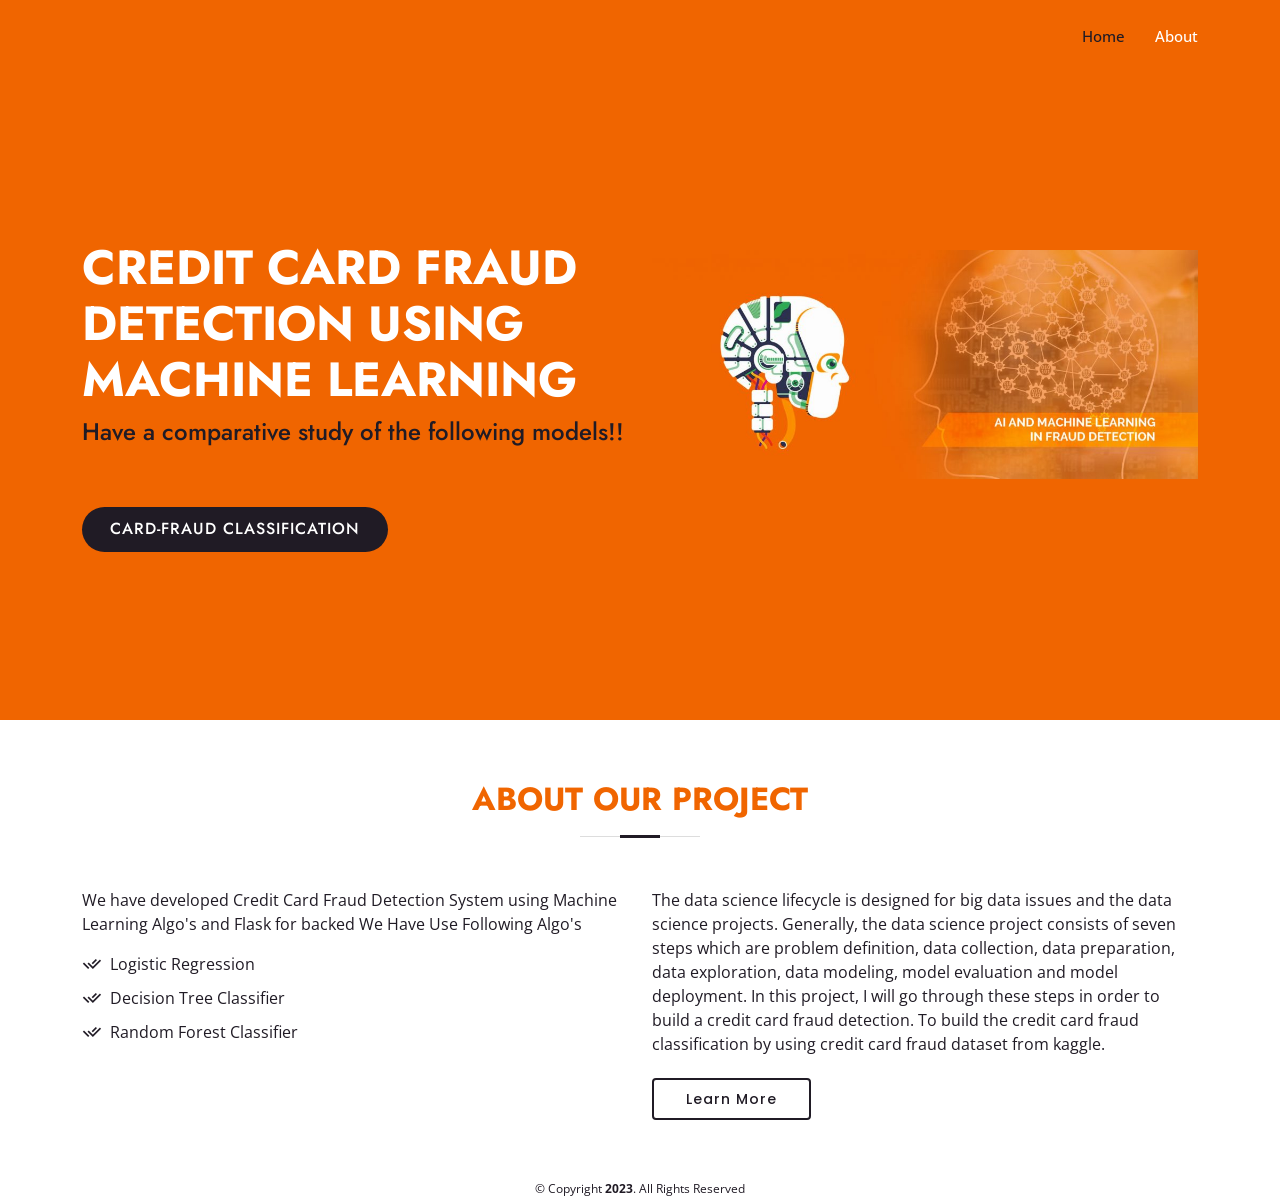
<file: Flask/templates/index.html>
<!DOCTYPE html>
<html lang="en">

<head>
  <meta charset="utf-8">
  <meta content="width=device-width, initial-scale=1.0" name="viewport">

  <title>Fraud Detection</title>
  <meta content="" name="description">
  <meta content="" name="keywords">

  <!-- Favicons-->
  <link href="../static/img/p4.png" rel="icon">
  

  <!-- Google Fonts -->
  <link href="https://fonts.googleapis.com/css?family=Open+Sans:300,300i,400,400i,600,600i,700,700i|Jost:300,300i,400,400i,500,500i,600,600i,700,700i|Poppins:300,300i,400,400i,500,500i,600,600i,700,700i" rel="stylesheet">

  <!--  Vendor CSS Files -->
  <link href="../static/vendor/aos/aos.css" rel="stylesheet">
  <link href="../static/vendor/bootstrap/css/bootstrap.min.css" rel="stylesheet">
  <link href="../static/vendor/bootstrap-icons/bootstrap-icons.css" rel="stylesheet">
  <link href="../static/vendor/boxicons/css/boxicons.min.css" rel="stylesheet">
  <link href="../static/vendor/glightbox/css/glightbox.min.css" rel="stylesheet">
  <link href="../static/vendor/remixicon/remixicon.css" rel="stylesheet">
  <link href="../static/vendor/swiper/swiper-bundle.min.css" rel="stylesheet"> 

  <link href="../static/css/style.css" rel="stylesheet">

</head>

<body>

  <!-- ======= Header ======= -->
  <header id="header" class="fixed-top ">
    <div class="container d-flex align-items-center">

      <h1 class="logo me-auto"><a href="#"></a></h1>

      <nav id="navbar" class="navbar">
        <ul>
          <li><a class="nav-link scrollto active" href="#hero">Home</a></li>
          <li><a class="nav-link scrollto" href="#about">About</a></li>
          </ul>
        <i class="bi bi-list mobile-nav-toggle"></i>
      </nav><!-- .navbar -->

    </div>
  </header><!-- End Header -->

  <section id="hero" class="d-flex align-items-center",style="background-image:url('../static/img/download.jpg');">

    <div class="container">
      <div class="row">
        <div class="col-lg-6 d-flex flex-column justify-content-center pt-4 pt-lg-0 order-2 order-lg-1" data-aos="fade-up" data-aos-delay="200">
          <h1>CREDIT CARD FRAUD DETECTION USING MACHINE LEARNING</h1>
          <h2 style="color:#201b25">Have a comparative study of the following models!!</h2>
          <div class="d-flex justify-content-center justify-content-lg-start">
            <a href="{{url_for('showclf')}}" class="btn-get-started scrollto"> CARD-FRAUD CLASSIFICATION </a>&nbsp&nbsp&nbsp&nbsp

          </div>
        </div>
        <div class="col-lg-6 order-1 order-lg-2 p4" data-aos="zoom-in" data-aos-delay="200">
          <img src="../static/img/home.jpg" class="img-fluid animated" alt="">
        </div>
      </div>
    </div>

  </section>

  
    <!-- ======= About Us Section ======= -->
    <section id="about" class="about">
      <div class="container" data-aos="fade-up">

        <div class="section-title">
          <h2>About Our Project</h2>
        </div>

        <div class="row content">
          <div class="col-lg-6">
            <p>
              We have developed Credit Card Fraud Detection System using Machine Learning Algo's and Flask for backed
              We Have Use Following Algo's
            </p>
            <ul>
              <li><i class="ri-check-double-line"></i> Logistic Regression</li>
              <li><i class="ri-check-double-line"></i> Decision Tree Classifier</li>
              <li><i class="ri-check-double-line"></i> Random Forest Classifier</li>
            </ul>
          </div>
          <div class="col-lg-6 pt-4 pt-lg-0">
            <p>
              The data science lifecycle is designed for big data issues and the data science projects. Generally, the data science project consists of seven steps which are problem definition,
               data collection, data preparation, data exploration, data modeling, model evaluation and model deployment.

              In this project, I will go through these steps in order to build a credit card fraud detection. 
              To build the credit card fraud classification by using credit card fraud dataset from kaggle.
            </p>
            <a href="#" class="btn-learn-more">Learn More</a>
          </div>
        </div>

      </div>
    </section><!-- End About Us Section -->

    
    <div style=" text-align: center;font-size: 12px;" class="container footer-bottom clearfix">
      <div class="copyright">
        &copy; Copyright <strong><span>2023</span></strong>. All Rights Reserved
      </div>
      <div class="credits">
        
      </div>
    </div>
  </footer><!-- End Footer -->

  <div id="preloader"></div>
  <a href="#" class="back-to-top d-flex align-items-center justify-content-center"><i class="bi bi-arrow-up-short"></i></a>

  <!-- Vendor JS Files -->
  <script src="../static/vendor/aos/aos.js"></script>
  <script src="../static/vendor/bootstrap/js/bootstrap.bundle.min.js"></script>
  <script src="../static/vendor/glightbox/js/glightbox.min.js"></script>
  <script src="../static/vendor/isotope-layout/isotope.pkgd.min.js"></script>
  <script src="../static/vendor/php-email-form/validate.js"></script>
  <script src="../static/vendor/swiper/swiper-bundle.min.js"></script>
  <script src="../static/vendor/waypoints/noframework.waypoints.js"></script>

  <!-- Template Main JS File -->
  <script src="../static/js/main.js"></script>

</body>

</html>
</file>
<file: Flask/static/css/style.css>
/**
* Template Name: Arsha - v4.0.0
* Template URL: https://bootstrapmade.com/arsha-free-bootstrap-html-template-corporate/
* Author: BootstrapMade.com
* License: https://bootstrapmade.com/license/
*/

/*--------------------------------------------------------------
# General
--------------------------------------------------------------*/
body {
  font-family: "Open Sans", sans-serif;
  color: #201b25;
}

a {
  color: #201b25;
  text-decoration: none;
}

a:hover {
  color: #73c5eb;
  text-decoration: none;
}

h1, h2, h3, h4, h5, h6 {
  font-family: "Jost", sans-serif;
}

/*--------------------------------------------------------------
# Preloader
--------------------------------------------------------------*/
#preloader {
  position: fixed;
  top: 0;
  left: 0;
  right: 0;
  bottom: 0;
  z-index: 9999;
  overflow: hidden;
  background: #f06500;
}

#preloader:before {
  content: "";
  position: fixed;
  top: calc(50% - 30px);
  left: calc(50% - 30px);
  border: 6px solid #f06500;
  border-top-color: #fff;
  border-bottom-color: #fff;
  border-radius: 50%;
  width: 60px;
  height: 60px;
  -webkit-animation: animate-preloader 1s linear infinite;
  animation: animate-preloader 1s linear infinite;
}

@-webkit-keyframes animate-preloader {
  0% {
    transform: rotate(0deg);
  }
  100% {
    transform: rotate(360deg);
  }
}

@keyframes animate-preloader {
  0% {
    transform: rotate(0deg);
  }
  100% {
    transform: rotate(360deg);
  }
}

/*--------------------------------------------------------------
# Back to top button
--------------------------------------------------------------*/
.back-to-top {
  position: fixed;
  visibility: hidden;
  opacity: 0;
  right: 15px;
  bottom: 15px;
  z-index: 996;
  background: #201b25;
  width: 40px;
  height: 40px;
  border-radius: 50px;
  transition: all 0.4s;
}

.back-to-top i {
  font-size: 24px;
  color: #fff;
  line-height: 0;
}

.back-to-top:hover {
  background: #6bc1e9;
  color: #fff;
}

.back-to-top.active {
  visibility: visible;
  opacity: 1;
}

/*--------------------------------------------------------------
# Header
--------------------------------------------------------------*/
#header {
  transition: all 0.5s;
  z-index: 997;
  padding: 15px 0;
}

#header.header-scrolled, #header.header-inner-pages {
  background: rgba(40, 58, 90, 0.9);
}

#header .logo {
  font-size: 30px;
  margin: 0;
  padding: 0;
  line-height: 1;
  font-weight: 500;
  letter-spacing: 2px;
  text-transform: uppercase;
}

#header .logo a {
  color: #fff;
}

#header .logo img {
  max-height: 40px;
}

/*--------------------------------------------------------------
# Navigation Menu
--------------------------------------------------------------*/
/**
* Desktop Navigation 
*/
.navbar {
  padding: 0;
}

.navbar ul {
  margin: 0;
  padding: 0;
  display: flex;
  list-style: none;
  align-items: center;
}

.navbar li {
  position: relative;
}

.navbar a {
  display: flex;
  align-items: center;
  justify-content: space-between;
  padding: 10px 0 10px 30px;
  font-size: 15px;
  font-weight: 500;
  color: #fff;
  white-space: nowrap;
  transition: 0.3s;
}

.navbar a i {
  font-size: 12px;
  line-height: 0;
  margin-left: 5px;
}

.navbar a:hover, .navbar .active, .navbar li:hover > a {
  color: #201b25;
}

.navbar .getstarted {
  padding: 8px 20px;
  margin-left: 30px;
  border-radius: 50px;
  color: #fff;
  font-size: 14px;
  border: 2px solid #201b25;
  font-weight: 600;
}

.navbar .getstarted:hover {
  color: #fff;
  background: #31a9e1;
}

.navbar .dropdown ul {
  display: block;
  position: absolute;
  left: 14px;
  top: calc(100% + 30px);
  margin: 0;
  padding: 10px 0;
  z-index: 99;
  opacity: 0;
  visibility: hidden;
  background: #fff;
  box-shadow: 0px 0px 30px rgba(127, 137, 161, 0.25);
  transition: 0.3s;
  border-radius: 4px;
}

.navbar .dropdown ul li {
  min-width: 200px;
}

.navbar .dropdown ul a {
  padding: 10px 20px;
  font-size: 14px;
  text-transform: none;
  font-weight: 500;
  color: #0c3c53;
}

.navbar .dropdown ul a i {
  font-size: 12px;
}

.navbar .dropdown ul a:hover, .navbar .dropdown ul .active:hover, .navbar .dropdown ul li:hover > a {
  color: #201b25;
}

.navbar .dropdown:hover > ul {
  opacity: 1;
  top: 100%;
  visibility: visible;
}

.navbar .dropdown .dropdown ul {
  top: 0;
  left: calc(100% - 30px);
  visibility: hidden;
}

.navbar .dropdown .dropdown:hover > ul {
  opacity: 1;
  top: 0;
  left: 100%;
  visibility: visible;
}

@media (max-width: 1366px) {
  .navbar .dropdown .dropdown ul {
    left: -90%;
  }
  .navbar .dropdown .dropdown:hover > ul {
    left: -100%;
  }
}

/**
* Mobile Navigation 
*/
.mobile-nav-toggle {
  color: #fff;
  font-size: 28px;
  cursor: pointer;
  display: none;
  line-height: 0;
  transition: 0.5s;
}

.mobile-nav-toggle.bi-x {
  color: #fff;
}

@media (max-width: 991px) {
  .mobile-nav-toggle {
    display: block;
  }
  .navbar ul {
    display: none;
  }
}

.navbar-mobile {
  position: fixed;
  overflow: hidden;
  top: 0;
  right: 0;
  left: 0;
  bottom: 0;
  background: rgba(40, 58, 90, 0.9);
  transition: 0.3s;
  z-index: 999;
}

.navbar-mobile .mobile-nav-toggle {
  position: absolute;
  top: 15px;
  right: 15px;
}

.navbar-mobile ul {
  display: block;
  position: absolute;
  top: 55px;
  right: 15px;
  bottom: 15px;
  left: 15px;
  padding: 10px 0;
  border-radius: 10px;
  background-color: #fff;
  overflow-y: auto;
  transition: 0.3s;
}

.navbar-mobile a {
  padding: 10px 20px;
  font-size: 15px;
  color: #f06500;
}

.navbar-mobile a:hover, .navbar-mobile .active, .navbar-mobile li:hover > a {
  color: #201b25;
}

.navbar-mobile .getstarted {
  margin: 15px;
  color: #f06500;
}

.navbar-mobile .dropdown ul {
  position: static;
  display: none;
  margin: 10px 20px;
  padding: 10px 0;
  z-index: 99;
  opacity: 1;
  visibility: visible;
  background: #fff;
  box-shadow: 0px 0px 30px rgba(127, 137, 161, 0.25);
}

.navbar-mobile .dropdown ul li {
  min-width: 200px;
}

.navbar-mobile .dropdown ul a {
  padding: 10px 20px;
}

.navbar-mobile .dropdown ul a i {
  font-size: 12px;
}

.navbar-mobile .dropdown ul a:hover, .navbar-mobile .dropdown ul .active:hover, .navbar-mobile .dropdown ul li:hover > a {
  color: #201b25;
}

.navbar-mobile .dropdown > .dropdown-active {
  display: block;
}

/*--------------------------------------------------------------
# Hero Section
--------------------------------------------------------------*/
#hero {
  width: 100%;
  height: 80vh;
  background: #f06500;
}

#hero .container {
  padding-top: 72px;
}

#hero h1 {
  margin: 0 0 10px 0;
  font-size: 48px;
  font-weight: 700;
  line-height: 56px;
  color: #fff;
}

#hero h2 {
  color: rgba(255, 255, 255, 0.6);
  margin-bottom: 50px;
  font-size: 24px;
}

#hero .btn-get-started {
  font-family: "Jost", sans-serif;
  font-weight: 500;
  font-size: 16px;
  letter-spacing: 1px;
  display: inline-block;
  padding: 10px 28px 11px 28px;
  border-radius: 50px;
  transition: 0.5s;
  margin: 10px 0 0 0;
  color: #fff;
  background: #201b25;
}

#hero .btn-get-started:hover {
  background: #201b25;
}

#hero .btn-watch-video {
  font-size: 16px;
  display: flex;
  align-items: center;
  transition: 0.5s;
  margin: 10px 0 0 25px;
  color: #fff;
  line-height: 1;
}

#hero .btn-watch-video i {
  line-height: 0;
  color: #fff;
  font-size: 32px;
  transition: 0.3s;
  margin-right: 8px;
}

#hero .btn-watch-video:hover i {
  color: #201b25;
}

#hero .animated {
  animation: up-down 2s ease-in-out infinite alternate-reverse both;
}

@media (max-width: 991px) {
  #hero {
    height: 100vh;
    text-align: center;
  }
  #hero .animated {
    -webkit-animation: none;
    animation: none;
  }
  #hero .hero-img {
    text-align: center;
  }
  #hero .hero-img img {
    width: 50%;
  }
}

@media (max-width: 768px) {
  #hero h1 {
    font-size: 28px;
    line-height: 36px;
  }
  #hero h2 {
    font-size: 18px;
    line-height: 24px;
    margin-bottom: 30px;
  }
  #hero .hero-img img {
    width: 70%;
  }
}

@media (max-width: 575px) {
  #hero .hero-img img {
    width: 80%;
  }
  #hero .btn-get-started {
    font-size: 16px;
    padding: 10px 24px 11px 24px;
  }
}

@-webkit-keyframes up-down {
  0% {
    transform: translateY(10px);
  }
  100% {
    transform: translateY(-10px);
  }
}

@keyframes up-down {
  0% {
    transform: translateY(10px);
  }
  100% {
    transform: translateY(-10px);
  }
}

/*--------------------------------------------------------------
# Sections General
--------------------------------------------------------------*/
section {
  padding: 60px 0;
  overflow: hidden;
}

.section-bg {
  background-color: #f3f5fa;
}

.section-title {
  text-align: center;
  padding-bottom: 30px;
}

.section-title h2 {
  font-size: 32px;
  font-weight: bold;
  text-transform: uppercase;
  margin-bottom: 20px;
  padding-bottom: 20px;
  position: relative;
  color: #f06500;
}

.section-title h2::before {
  content: '';
  position: absolute;
  display: block;
  width: 120px;
  height: 1px;
  background: #ddd;
  bottom: 1px;
  left: calc(50% - 60px);
}

.section-title h2::after {
  content: '';
  position: absolute;
  display: block;
  width: 40px;
  height: 3px;
  background: #201b25;
  bottom: 0;
  left: calc(50% - 20px);
}

.section-title p {
  margin-bottom: 0;
}

/*--------------------------------------------------------------
# Cliens
--------------------------------------------------------------*/
.cliens {
  padding: 12px 0;
  text-align: center;
}

.cliens img {
  max-width: 45%;
  transition: all 0.4s ease-in-out;
  display: inline-block;
  padding: 15px 0;
  filter: grayscale(100);
}

.cliens img:hover {
  filter: none;
  transform: scale(1.1);
}

@media (max-width: 768px) {
  .cliens img {
    max-width: 40%;
  }
}

/*--------------------------------------------------------------
# About Us
--------------------------------------------------------------*/
.about .content h3 {
  font-weight: 600;
  font-size: 26px;
}

.about .content ul {
  list-style: none;
  padding: 0;
}

.about .content ul li {
  padding-left: 28px;
  position: relative;
}

.about .content ul li + li {
  margin-top: 10px;
}

.about .content ul i {
  position: absolute;
  left: 0;
  top: 2px;
  font-size: 20px;
  color: #201b25;
  line-height: 1;
}

.about .content p:last-child {
  margin-bottom: 0;
}

.about .content .btn-learn-more {
  font-family: "Poppins", sans-serif;
  font-weight: 500;
  font-size: 14px;
  letter-spacing: 1px;
  display: inline-block;
  padding: 12px 32px;
  border-radius: 4px;
  transition: 0.3s;
  line-height: 1;
  color: #201b25;
  -webkit-animation-delay: 0.8s;
  animation-delay: 0.8s;
  margin-top: 6px;
  border: 2px solid #201b25;
}

.about .content .btn-learn-more:hover {
  background: #201b25;
  color: #fff;
  text-decoration: none;
}

/*--------------------------------------------------------------
# Why Us
--------------------------------------------------------------*/
.why-us .content {
  padding: 60px 100px 0 100px;
}

.why-us .content h3 {
  font-weight: 400;
  font-size: 34px;
  color: #f06500;
}

.why-us .content h4 {
  font-size: 20px;
  font-weight: 700;
  margin-top: 5px;
}

.why-us .content p {
  font-size: 15px;
  color: #848484;
}

.why-us .img {
  background-size: contain;
  background-repeat: no-repeat;
  background-position: center center;
}

.why-us .accordion-list {
  padding: 0 100px 60px 100px;
}

.why-us .accordion-list ul {
  padding: 0;
  list-style: none;
}

.why-us .accordion-list li + li {
  margin-top: 15px;
}

.why-us .accordion-list li {
  padding: 20px;
  background: #fff;
  border-radius: 4px;
}

.why-us .accordion-list a {
  display: block;
  position: relative;
  font-family: "Poppins", sans-serif;
  font-size: 16px;
  line-height: 24px;
  font-weight: 500;
  padding-right: 30px;
  outline: none;
  cursor: pointer;
}

.why-us .accordion-list span {
  color: #201b25;
  font-weight: 600;
  font-size: 18px;
  padding-right: 10px;
}

.why-us .accordion-list i {
  font-size: 24px;
  position: absolute;
  right: 0;
  top: 0;
}

.why-us .accordion-list p {
  margin-bottom: 0;
  padding: 10px 0 0 0;
}

.why-us .accordion-list .icon-show {
  display: none;
}

.why-us .accordion-list a.collapsed {
  color: #343a40;
}

.why-us .accordion-list a.collapsed:hover {
  color: #201b25;
}

.why-us .accordion-list a.collapsed .icon-show {
  display: inline-block;
}

.why-us .accordion-list a.collapsed .icon-close {
  display: none;
}

@media (max-width: 1024px) {
  .why-us .content, .why-us .accordion-list {
    padding-left: 0;
    padding-right: 0;
  }
}

@media (max-width: 992px) {
  .why-us .img {
    min-height: 400px;
  }
  .why-us .content {
    padding-top: 30px;
  }
  .why-us .accordion-list {
    padding-bottom: 30px;
  }
}

@media (max-width: 575px) {
  .why-us .img {
    min-height: 200px;
  }
}

/*--------------------------------------------------------------
# Skills
--------------------------------------------------------------*/
.skills .content h3 {
  font-weight: 700;
  font-size: 32px;
  color: #f06500;
  font-family: "Poppins", sans-serif;
}

.skills .content ul {
  list-style: none;
  padding: 0;
}

.skills .content ul li {
  padding-bottom: 10px;
}

.skills .content ul i {
  font-size: 20px;
  padding-right: 4px;
  color: #201b25;
}

.skills .content p:last-child {
  margin-bottom: 0;
}

.skills .progress {
  height: 60px;
  display: block;
  background: none;
  border-radius: 0;
}

.skills .progress .skill {
  padding: 0;
  margin: 0 0 6px 0;
  text-transform: uppercase;
  display: block;
  font-weight: 600;
  font-family: "Poppins", sans-serif;
  color: #f06500;
}

.skills .progress .skill .val {
  float: right;
  font-style: normal;
}

.skills .progress-bar-wrap {
  background: #e8edf5;
  height: 10px;
}

.skills .progress-bar {
  width: 1px;
  height: 10px;
  transition: .9s;
  background-color: #4668a2;
}

/*--------------------------------------------------------------
# Services
--------------------------------------------------------------*/
.services .icon-box {
  box-shadow: 0px 0 25px 0 rgba(0, 0, 0, 0.1);
  padding: 50px 30px;
  transition: all ease-in-out 0.4s;
  background: #fff;
}

.services .icon-box .icon {
  margin-bottom: 10px;
}

.services .icon-box .icon i {
  color: #201b25;
  font-size: 36px;
  transition: 0.3s;
}

.services .icon-box h4 {
  font-weight: 500;
  margin-bottom: 15px;
  font-size: 24px;
}

.services .icon-box h4 a {
  color: #f06500;
  transition: ease-in-out 0.3s;
}

.services .icon-box p {
  line-height: 24px;
  font-size: 14px;
  margin-bottom: 0;
}

.services .icon-box:hover {
  transform: translateY(-10px);
}

.services .icon-box:hover h4 a {
  color: #201b25;
}

/*--------------------------------------------------------------
# Cta
--------------------------------------------------------------*/
.cta {
  background: linear-gradient(rgba(40, 58, 90, 0.9), rgba(40, 58, 90, 0.9)), url("../img/cta-bg.jpg") fixed center center;
  background-size: cover;
  padding: 120px 0;
}

.cta h3 {
  color: #fff;
  font-size: 28px;
  font-weight: 700;
}

.cta p {
  color: #fff;
}

.cta .cta-btn {
  font-family: "Jost", sans-serif;
  font-weight: 500;
  font-size: 16px;
  letter-spacing: 1px;
  display: inline-block;
  padding: 12px 40px;
  border-radius: 50px;
  transition: 0.5s;
  margin: 10px;
  border: 2px solid #fff;
  color: #fff;
}

.cta .cta-btn:hover {
  background: #201b25;
  border: 2px solid #201b25;
}

@media (max-width: 1024px) {
  .cta {
    background-attachment: scroll;
  }
}

@media (min-width: 769px) {
  .cta .cta-btn-container {
    display: flex;
    align-items: center;
    justify-content: flex-end;
  }
}

/*--------------------------------------------------------------
# Portfolio
--------------------------------------------------------------*/
.portfolio #portfolio-flters {
  list-style: none;
  margin-bottom: 20px;
}

.portfolio #portfolio-flters li {
  cursor: pointer;
  display: inline-block;
  margin: 10px 5px;
  font-size: 15px;
  font-weight: 500;
  line-height: 1;
  color: #201b25;
  transition: all 0.3s;
  padding: 8px 20px;
  border-radius: 50px;
  font-family: "Poppins", sans-serif;
}

.portfolio #portfolio-flters li:hover, .portfolio #portfolio-flters li.filter-active {
  background: #201b25;
  color: #fff;
}

.portfolio .portfolio-item {
  margin-bottom: 30px;
}

.portfolio .portfolio-item .portfolio-img {
  overflow: hidden;
}

.portfolio .portfolio-item .portfolio-img img {
  transition: all 0.6s;
}

.portfolio .portfolio-item .portfolio-info {
  opacity: 0;
  position: absolute;
  left: 15px;
  bottom: 0;
  z-index: 3;
  right: 15px;
  transition: all 0.3s;
  background: rgba(55, 81, 126, 0.8);
  padding: 10px 15px;
}

.portfolio .portfolio-item .portfolio-info h4 {
  font-size: 18px;
  color: #fff;
  font-weight: 600;
  color: #fff;
  margin-bottom: 0px;
}

.portfolio .portfolio-item .portfolio-info p {
  color: #f9fcfe;
  font-size: 14px;
  margin-bottom: 0;
}

.portfolio .portfolio-item .portfolio-info .preview-link, .portfolio .portfolio-item .portfolio-info .details-link {
  position: absolute;
  right: 40px;
  font-size: 24px;
  top: calc(50% - 18px);
  color: #fff;
  transition: 0.3s;
}

.portfolio .portfolio-item .portfolio-info .preview-link:hover, .portfolio .portfolio-item .portfolio-info .details-link:hover {
  color: #201b25;
}

.portfolio .portfolio-item .portfolio-info .details-link {
  right: 10px;
}

.portfolio .portfolio-item:hover .portfolio-img img {
  transform: scale(1.15);
}

.portfolio .portfolio-item:hover .portfolio-info {
  opacity: 1;
}

/*--------------------------------------------------------------
# Portfolio Details
--------------------------------------------------------------*/
.portfolio-details {
  padding-top: 40px;
}

.portfolio-details .portfolio-details-slider img {
  width: 100%;
}

.portfolio-details .portfolio-details-slider .swiper-pagination {
  margin-top: 20px;
  position: relative;
}

.portfolio-details .portfolio-details-slider .swiper-pagination .swiper-pagination-bullet {
  width: 12px;
  height: 12px;
  background-color: #fff;
  opacity: 1;
  border: 1px solid #201b25;
}

.portfolio-details .portfolio-details-slider .swiper-pagination .swiper-pagination-bullet-active {
  background-color: #201b25;
}

.portfolio-details .portfolio-info {
  padding: 30px;
  box-shadow: 0px 0 30px rgba(55, 81, 126, 0.08);
}

.portfolio-details .portfolio-info h3 {
  font-size: 22px;
  font-weight: 700;
  margin-bottom: 20px;
  padding-bottom: 20px;
  border-bottom: 1px solid #eee;
}

.portfolio-details .portfolio-info ul {
  list-style: none;
  padding: 0;
  font-size: 15px;
}

.portfolio-details .portfolio-info ul li + li {
  margin-top: 10px;
}

.portfolio-details .portfolio-description {
  padding-top: 30px;
}

.portfolio-details .portfolio-description h2 {
  font-size: 26px;
  font-weight: 700;
  margin-bottom: 20px;
}

.portfolio-details .portfolio-description p {
  padding: 0;
}

/*--------------------------------------------------------------
# Team
--------------------------------------------------------------*/
.team .member {
  position: relative;
  box-shadow: 0px 2px 15px rgba(0, 0, 0, 0.1);
  padding: 30px;
  border-radius: 5px;
  background: #fff;
  transition: 0.5s;
}

.team .member .pic {
  overflow: hidden;
  width: 180px;
  border-radius: 50%;
}

.team .member .pic img {
  transition: ease-in-out 0.3s;
}

.team .member:hover {
  transform: translateY(-10px);
}

.team .member .member-info {
  padding-left: 30px;
}

.team .member h4 {
  font-weight: 700;
  margin-bottom: 5px;
  font-size: 20px;
  color: #f06500;
}

.team .member span {
  display: block;
  font-size: 15px;
  padding-bottom: 10px;
  position: relative;
  font-weight: 500;
}

.team .member span::after {
  content: '';
  position: absolute;
  display: block;
  width: 50px;
  height: 1px;
  background: #cbd6e9;
  bottom: 0;
  left: 0;
}

.team .member p {
  margin: 10px 0 0 0;
  font-size: 14px;
}

.team .member .social {
  margin-top: 12px;
  display: flex;
  align-items: center;
  justify-content: flex-start;
}

.team .member .social a {
  transition: ease-in-out 0.3s;
  display: flex;
  align-items: center;
  justify-content: center;
  border-radius: 50px;
  width: 32px;
  height: 32px;
  background: #eff2f8;
}

.team .member .social a i {
  color: #f06500;
  font-size: 16px;
  margin: 0 2px;
}

.team .member .social a:hover {
  background: #201b25;
}

.team .member .social a:hover i {
  color: #fff;
}

.team .member .social a + a {
  margin-left: 8px;
}

/*--------------------------------------------------------------
# Pricing
--------------------------------------------------------------*/
.pricing .row {
  padding-top: 40px;
}

.pricing .box {
  padding: 60px 40px;
  box-shadow: 0 3px 20px -2px rgba(20, 45, 100, 0.1);
  background: #fff;
  height: 100%;
  border-top: 4px solid #fff;
  border-radius: 5px;
}

.pricing h3 {
  font-weight: 500;
  margin-bottom: 15px;
  font-size: 20px;
  color: #f06500;
}

.pricing h4 {
  font-size: 48px;
  color: #f06500;
  font-weight: 400;
  font-family: "Jost", sans-serif;
  margin-bottom: 25px;
}

.pricing h4 sup {
  font-size: 28px;
}

.pricing h4 span {
  color: #201b25;
  font-size: 18px;
  display: block;
}

.pricing ul {
  padding: 20px 0;
  list-style: none;
  color: #999;
  text-align: left;
  line-height: 20px;
}

.pricing ul li {
  padding: 10px 0 10px 30px;
  position: relative;
}

.pricing ul i {
  color: #28a745;
  font-size: 24px;
  position: absolute;
  left: 0;
  top: 6px;
}

.pricing ul .na {
  color: #ccc;
}

.pricing ul .na i {
  color: #ccc;
}

.pricing ul .na span {
  text-decoration: line-through;
}

.pricing .buy-btn {
  display: inline-block;
  padding: 12px 35px;
  border-radius: 50px;
  color: #201b25;
  transition: none;
  font-size: 16px;
  font-weight: 500;
  font-family: "Jost", sans-serif;
  transition: 0.3s;
  border: 1px solid #201b25;
}

.pricing .buy-btn:hover {
  background: #201b25;
  color: #fff;
}

.pricing .featured {
  border-top-color: #201b25;
}

.pricing .featured .buy-btn {
  background: #201b25;
  color: #fff;
}

.pricing .featured .buy-btn:hover {
  background: #23a3df;
}

@media (max-width: 992px) {
  .pricing .box {
    max-width: 60%;
    margin: 0 auto 30px auto;
  }
}

@media (max-width: 767px) {
  .pricing .box {
    max-width: 80%;
    margin: 0 auto 30px auto;
  }
}

@media (max-width: 420px) {
  .pricing .box {
    max-width: 100%;
    margin: 0 auto 30px auto;
  }
}

/*--------------------------------------------------------------
# Frequently Asked Questions
--------------------------------------------------------------*/
.faq .faq-list {
  padding: 0 100px;
}

.faq .faq-list ul {
  padding: 0;
  list-style: none;
}

.faq .faq-list li + li {
  margin-top: 15px;
}

.faq .faq-list li {
  padding: 20px;
  background: #fff;
  border-radius: 4px;
  position: relative;
}

.faq .faq-list a {
  display: block;
  position: relative;
  font-family: "Poppins", sans-serif;
  font-size: 16px;
  line-height: 24px;
  font-weight: 500;
  padding: 0 30px;
  outline: none;
  cursor: pointer;
}

.faq .faq-list .icon-help {
  font-size: 24px;
  position: absolute;
  right: 0;
  left: 20px;
  color: #201b25;
}

.faq .faq-list .icon-show, .faq .faq-list .icon-close {
  font-size: 24px;
  position: absolute;
  right: 0;
  top: 0;
}

.faq .faq-list p {
  margin-bottom: 0;
  padding: 10px 0 0 0;
}

.faq .faq-list .icon-show {
  display: none;
}

.faq .faq-list a.collapsed {
  color: #f06500;
  transition: 0.3s;
}

.faq .faq-list a.collapsed:hover {
  color: #201b25;
}

.faq .faq-list a.collapsed .icon-show {
  display: inline-block;
}

.faq .faq-list a.collapsed .icon-close {
  display: none;
}

@media (max-width: 1200px) {
  .faq .faq-list {
    padding: 0;
  }
}

/*--------------------------------------------------------------
# Contact
--------------------------------------------------------------*/
.contact .info {
  border-top: 3px solid #201b25;
  border-bottom: 3px solid #201b25;
  padding: 30px;
  background: #fff;
  width: 100%;
  box-shadow: 0 0 24px 0 rgba(0, 0, 0, 0.1);
}

.contact .info i {
  font-size: 20px;
  color: #201b25;
  float: left;
  width: 44px;
  height: 44px;
  background: #e7f5fb;
  display: flex;
  justify-content: center;
  align-items: center;
  border-radius: 50px;
  transition: all 0.3s ease-in-out;
}

.contact .info h4 {
  padding: 0 0 0 60px;
  font-size: 22px;
  font-weight: 600;
  margin-bottom: 5px;
  color: #f06500;
}

.contact .info p {
  padding: 0 0 10px 60px;
  margin-bottom: 20px;
  font-size: 14px;
  color: #6182ba;
}

.contact .info .email p {
  padding-top: 5px;
}

.contact .info .social-links {
  padding-left: 60px;
}

.contact .info .social-links a {
  font-size: 18px;
  display: inline-block;
  background: #333;
  color: #fff;
  line-height: 1;
  padding: 8px 0;
  border-radius: 50%;
  text-align: center;
  width: 36px;
  height: 36px;
  transition: 0.3s;
  margin-right: 10px;
}

.contact .info .social-links a:hover {
  background: #201b25;
  color: #fff;
}

.contact .info .email:hover i, .contact .info .address:hover i, .contact .info .phone:hover i {
  background: #201b25;
  color: #fff;
}

.contact .php-email-form {
  width: 100%;
  border-top: 3px solid #201b25;
  border-bottom: 3px solid #201b25;
  padding: 30px;
  background: #fff;
  box-shadow: 0 0 24px 0 rgba(0, 0, 0, 0.12);
}

.contact .php-email-form .form-group {
  padding-bottom: 8px;
}

.contact .php-email-form .validate {
  display: none;
  color: red;
  margin: 0 0 15px 0;
  font-weight: 400;
  font-size: 13px;
}

.contact .php-email-form .error-message {
  display: none;
  color: #fff;
  background: #ed3c0d;
  text-align: left;
  padding: 15px;
  font-weight: 600;
}

.contact .php-email-form .error-message br + br {
  margin-top: 25px;
}

.contact .php-email-form .sent-message {
  display: none;
  color: #fff;
  background: #18d26e;
  text-align: center;
  padding: 15px;
  font-weight: 600;
}

.contact .php-email-form .loading {
  display: none;
  background: #fff;
  text-align: center;
  padding: 15px;
}

.contact .php-email-form .loading:before {
  content: "";
  display: inline-block;
  border-radius: 50%;
  width: 24px;
  height: 24px;
  margin: 0 10px -6px 0;
  border: 3px solid #201b25;
  border-top-color: #eee;
  -webkit-animation: animate-loading 1s linear infinite;
  animation: animate-loading 1s linear infinite;
}

.contact .php-email-form .form-group {
  margin-bottom: 20px;
}

.contact .php-email-form label {
  padding-bottom: 8px;
}

.contact .php-email-form input, .contact .php-email-form textarea {
  border-radius: 0;
  box-shadow: none;
  font-size: 14px;
  border-radius: 4px;
}

.contact .php-email-form input:focus, .contact .php-email-form textarea:focus {
  border-color: #201b25;
}

.contact .php-email-form input {
  height: 44px;
}

.contact .php-email-form textarea {
  padding: 10px 12px;
}

.contact .php-email-form button[type="submit"] {
  background: #201b25;
  border: 0;
  padding: 12px 34px;
  color: #fff;
  transition: 0.4s;
  border-radius: 50px;
}

.contact .php-email-form button[type="submit"]:hover {
  background: #201b25;
}

@-webkit-keyframes animate-loading {
  0% {
    transform: rotate(0deg);
  }
  100% {
    transform: rotate(360deg);
  }
}

@keyframes animate-loading {
  0% {
    transform: rotate(0deg);
  }
  100% {
    transform: rotate(360deg);
  }
}

/*--------------------------------------------------------------
# Breadcrumbs
--------------------------------------------------------------*/
.breadcrumbs {
  padding: 15px 0;
  background: #f3f5fa;
  min-height: 40px;
  margin-top: 72px;
}

@media (max-width: 992px) {
  .breadcrumbs {
    margin-top: 68px;
  }
}

.breadcrumbs h2 {
  font-size: 28px;
  font-weight: 600;
  color: #f06500;
}

.breadcrumbs ol {
  display: flex;
  flex-wrap: wrap;
  list-style: none;
  padding: 0 0 10px 0;
  margin: 0;
  font-size: 14px;
}

.breadcrumbs ol li + li {
  padding-left: 10px;
}

.breadcrumbs ol li + li::before {
  display: inline-block;
  padding-right: 10px;
  color: #4668a2;
  content: "/";
}

/*--------------------------------------------------------------
# Footer
--------------------------------------------------------------*/
#footer {
  font-size: 14px;
  background: #f06500;
}

#footer .footer-newsletter {
  padding: 50px 0;
  background: #f3f5fa;
  text-align: center;
  font-size: 15px;
  color: ##f06500;
}

#footer .footer-newsletter h4 {
  font-size: 24px;
  margin: 0 0 20px 0;
  padding: 0;
  line-height: 1;
  font-weight: 600;
  color: #f06500;
}

#footer .footer-newsletter form {
  margin-top: 30px;
  background: #fff;
  padding: 6px 10px;
  position: relative;
  border-radius: 50px;
  box-shadow: 0px 2px 15px rgba(0, 0, 0, 0.06);
  text-align: left;
}

#footer .footer-newsletter form input[type="email"] {
  border: 0;
  padding: 4px 8px;
  width: calc(100% - 100px);
}

#footer .footer-newsletter form input[type="submit"] {
  position: absolute;
  top: 0;
  right: 0;
  bottom: 0;
  border: 0;
  background: none;
  font-size: 16px;
  padding: 0 20px;
  background: #201b25;
  color: #fff;
  transition: 0.3s;
  border-radius: 50px;
  box-shadow: 0px 2px 15px rgba(0, 0, 0, 0.1);
}

#footer .footer-newsletter form input[type="submit"]:hover {
  background: #201b25;
}

#footer .footer-top {
  padding: 60px 0 30px 0;
  background: #fff;
}

#footer .footer-top .footer-contact {
  margin-bottom: 30px;
}

#footer .footer-top .footer-contact h3 {
  font-size: 28px;
  margin: 0 0 10px 0;
  padding: 2px 0 2px 0;
  line-height: 1;
  text-transform: uppercase;
  font-weight: 600;
  color: #f06500;
}

#footer .footer-top .footer-contact p {
  font-size: 14px;
  line-height: 24px;
  margin-bottom: 0;
  font-family: "Jost", sans-serif;
  color: #5e5e5e;
}

#footer .footer-top h4 {
  font-size: 16px;
  font-weight: bold;
  color: #f06500;
  position: relative;
  padding-bottom: 12px;
}

#footer .footer-top .footer-links {
  margin-bottom: 30px;
}

#footer .footer-top .footer-links ul {
  list-style: none;
  padding: 0;
  margin: 0;
}

#footer .footer-top .footer-links ul i {
  padding-right: 2px;
  color: #201b25;
  font-size: 18px;
  line-height: 1;
}

#footer .footer-top .footer-links ul li {
  padding: 10px 0;
  display: flex;
  align-items: center;
}

#footer .footer-top .footer-links ul li:first-child {
  padding-top: 0;
}

#footer .footer-top .footer-links ul a {
  color: #777777;
  transition: 0.3s;
  display: inline-block;
  line-height: 1;
}

#footer .footer-top .footer-links ul a:hover {
  text-decoration: none;
  color: #201b25;
}

#footer .footer-top .social-links a {
  font-size: 18px;
  display: inline-block;
  background: #201b25;
  color: #fff;
  line-height: 1;
  padding: 8px 0;
  margin-right: 4px;
  border-radius: 50%;
  text-align: center;
  width: 36px;
  height: 36px;
  transition: 0.3s;
}

#footer .footer-top .social-links a:hover {
  background: #201b25;
  color: #fff;
  text-decoration: none;
}

#footer .footer-bottom {
  padding-top: 30px;
  padding-bottom: 30px;
  color: #fff;
}

#footer .copyright {
  float: left;
}

#footer .credits {
  float: right;
  font-size: 13px;
}

#footer .credits a {
  transition: 0.3s;
}

@media (max-width: 768px) {
  #footer .footer-bottom {
    padding-top: 20px;
    padding-bottom: 20px;
  }
  #footer .copyright, #footer .credits {
    text-align: center;
    float: none;
  }
  #footer .credits {
    padding-top: 4px;
  }
}
</file>
